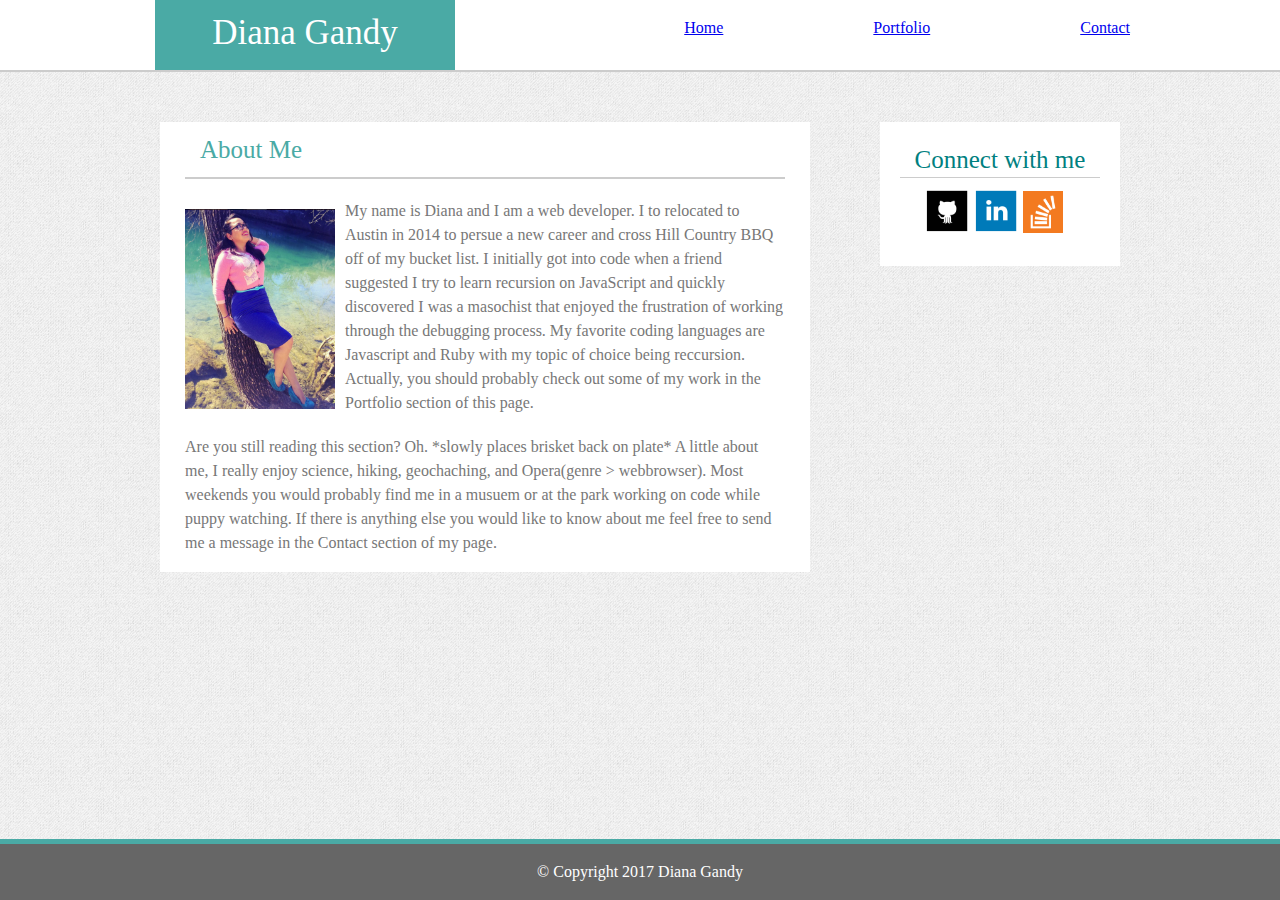
<file: index.html>
<!DOCTYPE html>
<html lang="en-us">

<head>
	<link rel="stylesheet" type="text/css" href="assets/css/reset.css">
	<link rel="stylesheet" type="text/css" href="assets/css/style.css">
	<meta charset="utf-8">
	<title>Developers Portfolio</title>
</head>

<body>

	<header>
		
		<div id="myName">
			Diana Gandy
		</div>

		<div id="headerNav">
			<nav>
				<ul class="nav">
					<li><a href="contact.html">Contact</a></li>
					<li><a href="portfolio.html">Portfolio</a></li>
					<li><a href="index.html">Home</a></li>
				</ul>
			</nav>
		</div>
		
	</header>
	
	<div class="container">
	
		<article>

			
			<div id="aboutText">
				About Me
			</div>

				<img class="notSelfie" src="assets/images/myportfoliophoto.png" alt="A rare non-selfie" style=" width:150px; height:200px;">
			 
	            <p>
	            My name is Diana and I am a web developer. I to relocated to Austin in 2014 to persue a new career and cross Hill Country BBQ off of my bucket list. I initially got into code when a friend suggested I try to learn recursion on JavaScript and quickly discovered I was a masochist that enjoyed the frustration of working through the debugging process. My favorite coding languages are Javascript and Ruby with my topic of choice being reccursion. Actually, you should probably check out some of my work in the Portfolio section of this page.</p>

				<p>Are you still reading this section? Oh. *slowly places brisket back on plate* A little about me, I really enjoy science, hiking, geochaching, and Opera(genre > webbrowser). Most weekends you would probably find me in a musuem or at the park working on code while puppy watching. If there is anything else you would like to know about me feel free to send me a message in the Contact section of my page. </p> 

		</article>

		<div id="connectBox"> 
			<div id="connectText">
				Connect with me
			</div>
				
				<ul id="connectLogos">
						<li><a href="https://github.com/GalacticSpaceCadet"><img src="assets/images/githubbutton.png" alt="Git Hub Button" style="width:45px;height:45px;"></a></li>
						<li><a href="https://www.linkedin.com/in/diana-gandy-b48626111/"><img src="assets/images/linkedin.png" alt="LinkedIn Button" style="width:45px;height:45px;"></a></li>
						<li><a href="http://stackoverflow.com/users/7686874/galacticspacecadet"><img src="assets/images/stackoverflow.png" alt="Stackoverflow Button" style="width:40px;height:42px;"></a></li>
				</ul>
		</div>
	
	</div>
	
	
	<footer class="footer">
		<h5> &copy; Copyright 2017 Diana Gandy </h5>
	</footer>

</body>

</html>
</file>
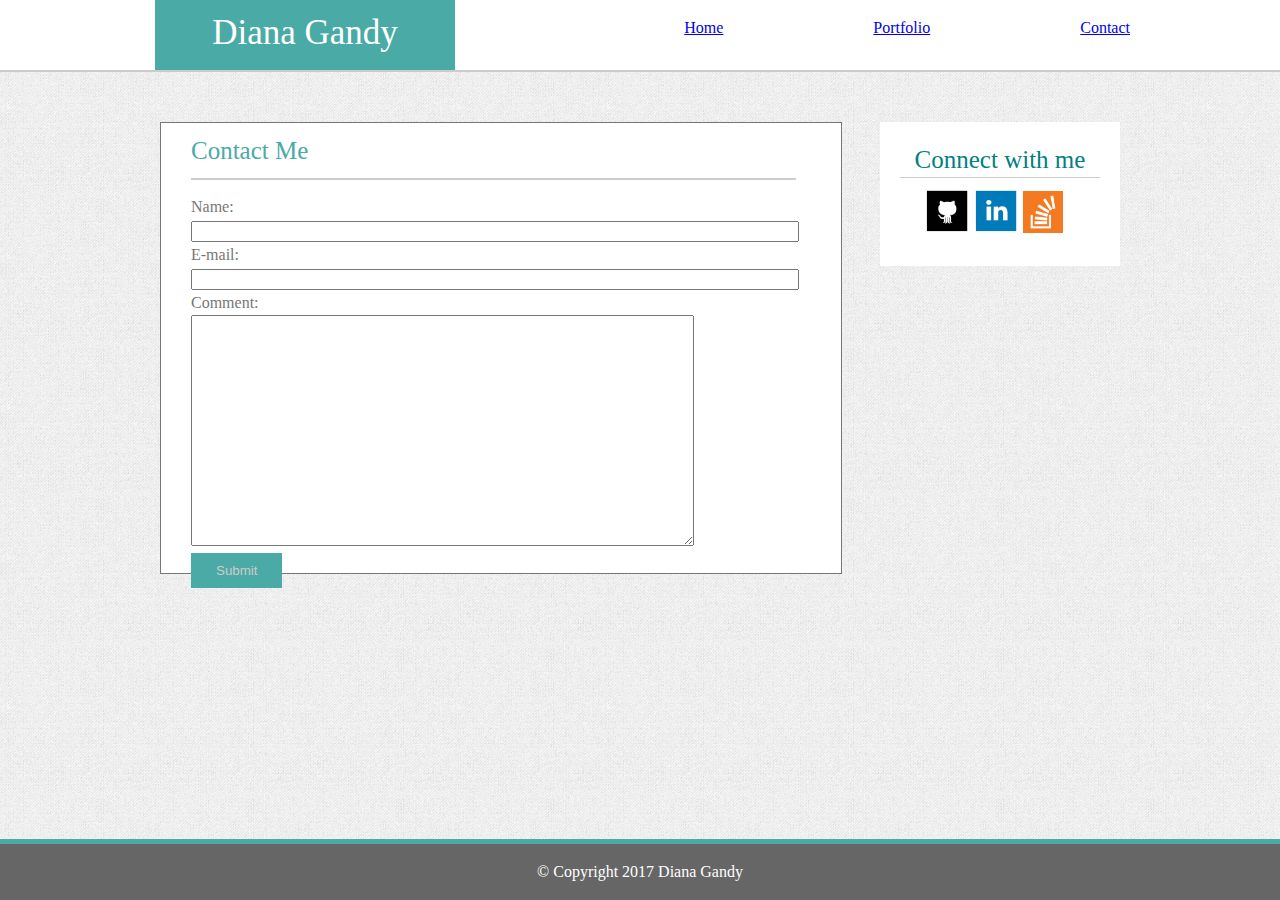
<file: contact.html>
<!DOCTYPE html>
<html lang="en-us">
<head>
	<link rel="stylesheet" type="text/css" href="assets/css/reset.css">
	<link rel="stylesheet" type="text/css" href="assets/css/style.css">
	<meta charset="utf-8">
	<title>Contact - Developers Portfolio</title>
</head>

<body>

	<header class="header">

		<div id="myName">
			Diana Gandy
		</div>
		
		<div id="headerNav">
			<nav>
			<ul class="nav">
				<li><a href="contact.html">Contact</a></li>
				<li><a href="portfolio.html">Portfolio</a></li>
				<li><a href="index.html">Home</a></li>
			</ul>
			</nav>
		</div>
	</header>


	<div class="container">

			<div class="contactContainer">

				<div id=contactText>Contact Me
				</div>
				
						<form action="mailto:dileegan@icloud.com" method="post">
							Name:<br>
								<input type="text" name="name" rows="2"><br>
							E-mail:<br>
								<input type="text" name="mail" rows="2"><br>
							Comment:<br>
								<textarea rows="15" cols="60">
								</textarea>
								<br>
							
							<input type="submit" value="Submit">
						</form>
			</div>
				
			<div id="connectBox"> 
			
				<div id="connectText">
					Connect with me
				</div>
					<ul id="connectLogos">
						<li><a href="https://github.com/GalacticSpaceCadet"><img src="assets/images/githubbutton.png" alt="Git Hub Button" style="width:45px;height:45px;"></a></li>
						<li><a href="https://www.linkedin.com/in/diana-gandy-b48626111/"><img src="assets/images/linkedin.png" alt="LinkedIn Button" style="width:45px;height:45px;"></a></li>
						<li><a href="http://stackoverflow.com/users/7686874/galacticspacecadet"><img src="assets/images/stackoverflow.png" alt="Stackoverflow Button" style="width:40px;height:42px;"></a></li>

					</ul>
			</div>
	</div>

	<footer class="footer">
	<h5> &copy; Copyright 2017 Diana Gandy </h5>
	</footer>

</body>

</html>
</file>
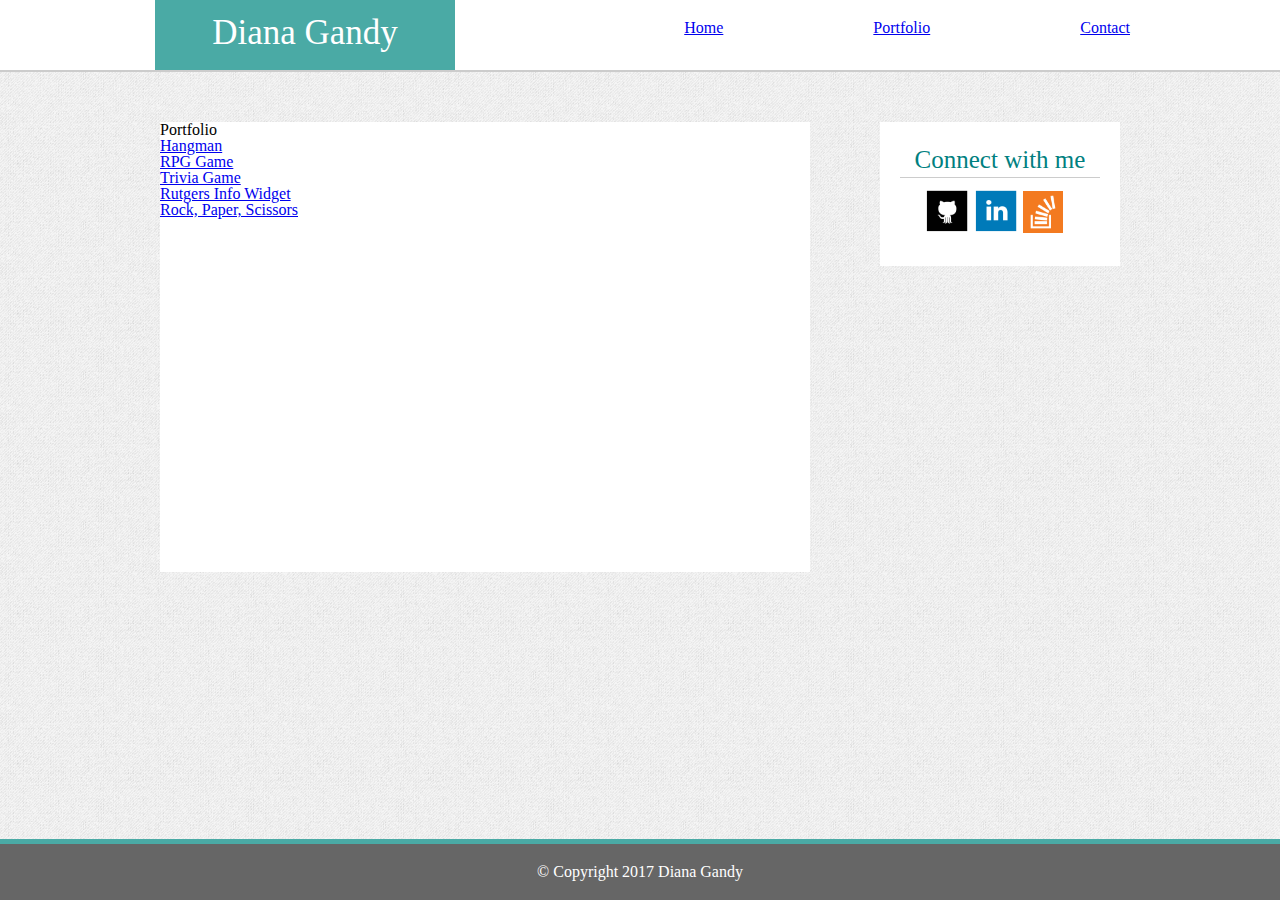
<file: portfolio.html>
<!DOCTYPE html>
<html lang="en-us">
<head>
	<link rel="stylesheet" type="text/css" href="assets/css/reset.css">
	<link rel="stylesheet" type="text/css" href="assets/css/style.css">
	<meta charset="utf-8">
	<title>Portfolio - Developers Portfolio</title>
</head>

<body>

	<header>
		
		<div id="myName">
			Diana Gandy
		</div>
		
		<div id="headerNav">
			<nav>
			<ul class="nav">
				<li><a href="contact.html">Contact</a></li>
				<li><a href="portfolio.html">Portfolio</a></li>
				<li><a href="index.html">Home</a></li>
			</ul>
			</nav>
		</div>
	</header>

	<div class="container">

		<main class="portfolioBox">
				
				<h2>Portfolio</h2>
				<ul class="nav">

					<li><a href="portfolio/hangman.html">Hangman</a></li>
					<li><a href="portfolio/rpg.html">RPG Game</a></li>
					<li><a href="portfolio/trivia.html">Trivia Game</a></li>
					<li><a href="portfolio/rutgers.html">Rutgers Info Widget</a></li>
					<li><a href="portfolio/rockpaper.html">Rock, Paper, Scissors</a></li>
					</ul>
			</main>
		
		
		<div id="connectBox"> 
			
				<div id="connectText">
					Connect with me
				</div>
					<ul id="connectLogos">
						<li><a href="https://github.com/GalacticSpaceCadet"><img src="assets/images/githubbutton.png" alt="Git Hub Button" style="width:45px;height:45px;"></a></li>
						<li><a href="https://www.linkedin.com/in/diana-gandy-b48626111/"><img src="assets/images/linkedin.png" alt="LinkedIn Button" style="width:45px;height:45px;"></a></li>
						<li><a href="http://stackoverflow.com/users/7686874/galacticspacecadet"><img src="assets/images/stackoverflow.png" alt="Stackoverflow Button" style="width:40px;height:42px;"></a></li>

					</ul>
			</div>
	</div>
	

	<footer class="footer">
		<h5> &copy; Copyright 2017 Diana Gandy </h5>
	</footer>


</body>

</html>
</file>
<file: assets/css/style.css>
body{
	background-image: url("gray_jean.png");
	margin: 0;
	margin-top: 0;
	}

/*This is the start of header code applied to all page*/
header{
	width: 100%;
	height: 70px;
	background-color: #ffffff;
	border-bottom: 2px solid #cccccc;
	margin-bottom: 50px;
	color: #666666;
}

#myName{
	width: 300px;
	height: 50px;
	background-color: #4aaaa5;
	color: white;
	text-align: center;
	font-size: 35px;
	padding-top:15px; 
	padding-bottom: 5px;
	display: inline;
	float: left;
	margin-left: 155px;

}

#headerNav li{
	float: right;
	list-style: none;
	display: inline;
	margin-right: 150px;
	padding-top: 20px;
	text-align: right;

}
/* This is the end of the header code*/

/* This is the code for the connect with me box applied to all pages*/
#connectBox{
	float: right;
	display: inline-block;
	width: 200px;
	background-color: white;
	padding: 20px 20px 30px 20px;
	right: 150px;
		
}

#connectText{
	padding: 5px 0 5px 0;
	margin-bottom: 10px;
	border-bottom: 1px solid #cccccc;
	font-size: 25px;
	color:teal;
	text-align: center;

}

#connectLogos{
	list-style: none;
	margin-left: 25px;

}

#connectLogos li{
	display: inline;
			
}
/*This is the end of the connect with me box code*/

	article {
		float: left;
		width: 650px;
		height: 450px;
		background-color: #ffffff;
		
		margin-bottom: 100px;
		
		}

	#aboutText{
		border-bottom: 2px solid #cccccc;
		color: #4aaaa5;
		font-size: 25px;
		padding-top: 15px;
		padding-bottom: 15px;
		padding-left: 15px;
		padding-right: 15px;
		margin-left: 25px; 
		margin-right: 25px;
	}

	img.notSelfie{
		float:left;
		padding: 10px 10px 0px 10px;
		margin-left: 15px;
		margin-top: 20px;
	}

	p{
		font-size: 16px;
		line-height: 1.5;
		margin-left: 25px;
		margin-right: 25px;
		margin-top: 20px;
		color: #777777;
	}






	.footer {
 		  position: fixed;
		  right: 0;
		  bottom: 0;
		  left: 0;
		  padding: 20px;
		  color:white;
		  background-color: #666666;
		  border-top:5px solid #4aaaa5;
		  text-align: center;
		  margin-top: 10px;
	}

/* This is the form section of Contact page*/
.container{
	width:960px;
	margin: 0 auto;
	}

.contactContainer{
	width:650px;
	height:450px;
	background-color: #ffffff;
	border: 1px solid #777777;
	float: left;
	margin-left:0px;
	padding-left: 30px;
}

#contactText{
	border-bottom: 2px solid #cccccc;
	width: 590px;
	color: #4aaaa5;
	font-size: 25px;
	padding-top: 15px;
	padding-bottom: 15px;
	padding-left: 0px;
	padding-right: 15px;
	margin-left: 0px; 
	margin-right: 20px;
	}

	
input[type=text] {
    width: 600px;
}
input[type=button], input[type=submit]{
    background-color: #4aaaa5;
    border: none;
    color: #cccccc;
    padding: 10px 25px;
    text-decoration: none;
}
form{
	margin-top: 15px;
	color:#777777;
	line-height: 1.5;
}
/*Ends the code for the form section on contact page*/


.portfolioBox{
	float: left;
	width: 650px;
	height: 450px;
	background-color: #ffffff;
	margin-bottom: 100px;
}
</file>
